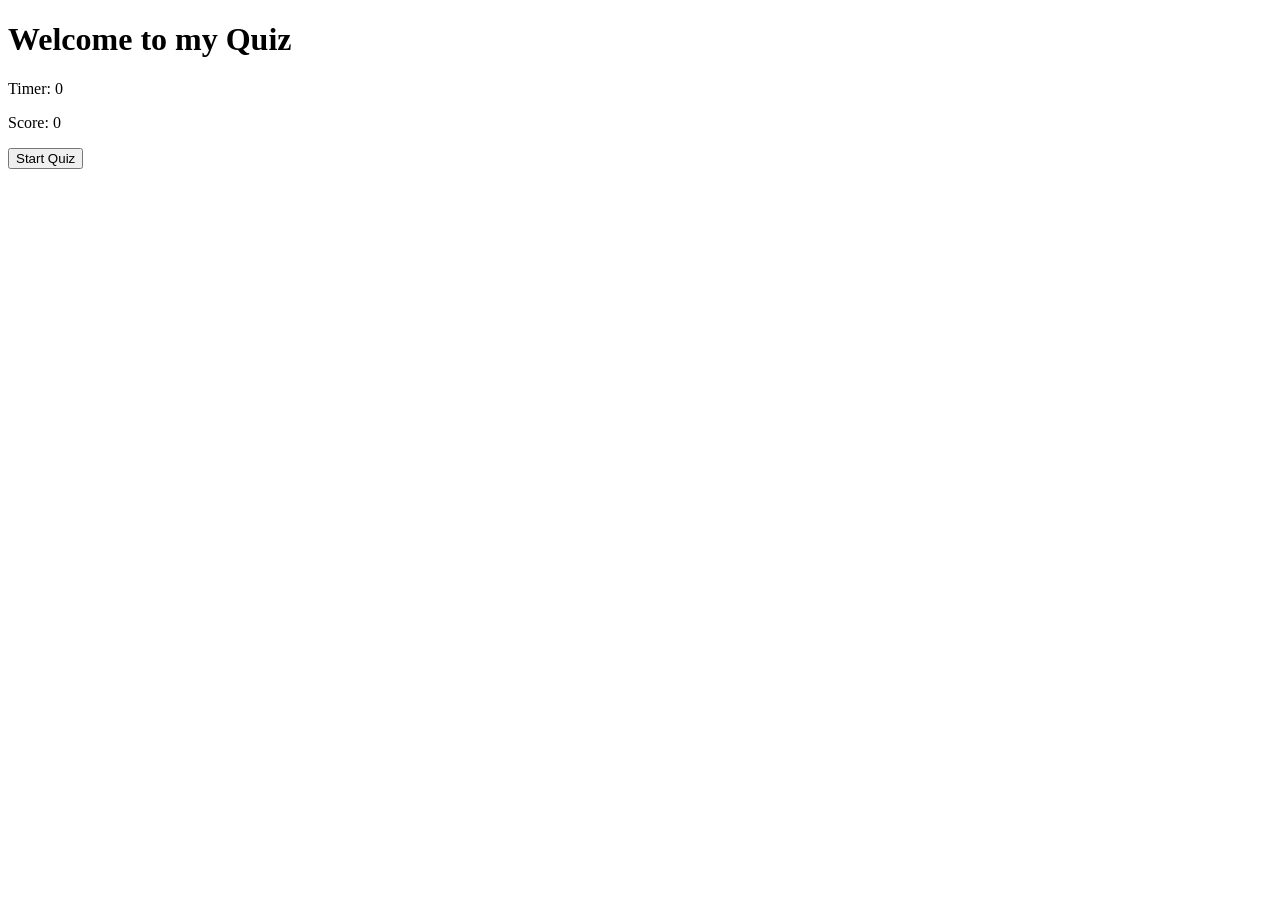
<file: index.html>
<!DOCTYPE html>
<html lang="en">
  <head>
    <meta charset="UTF-8">
    <meta name="viewport" content="width=device-width, initial-scale=1.0">
    <meta http-equiv="X-UA-Compatible" content="ie=edge">
    <title>Coding Quiz</title>
    <link rel="stylesheet" href="./styles/styles.css">
  </head>
  <body>
    <main id="content">
        <h1>Welcome to my Quiz
        </h1>

        <section id="container">
            
        </section>

        <p>
            Timer:
            <span id="timer">0</span>
        </p>
        <p>
          Score:
          <span id="score">0</span>
      </p>

        <button id="start">Start Quiz</button>
        <div id = 'form' class = 'hidden'><input id = 'initials'><button id = 'save'>save</button></div>
        </main>
        <script src="script.js"></script>
  </body>
</html>
</file>
<file: styles/styles.css>
ul {
    margin: 0;
    padding: 0;
}

ul li {
    list-style: none;
    background-color: blue;
    border-radius: 5px;
    width: 200 px;
    margin: 10px;
    padding: 10px;
    text-align: center;
    color: white;
    text-transform: uppercase;
}

ul li:hover{
    background-color: blueviolet;
    color: navy;
    cursor: pointer;
}

.hidden{
    display:none
}
</file>
